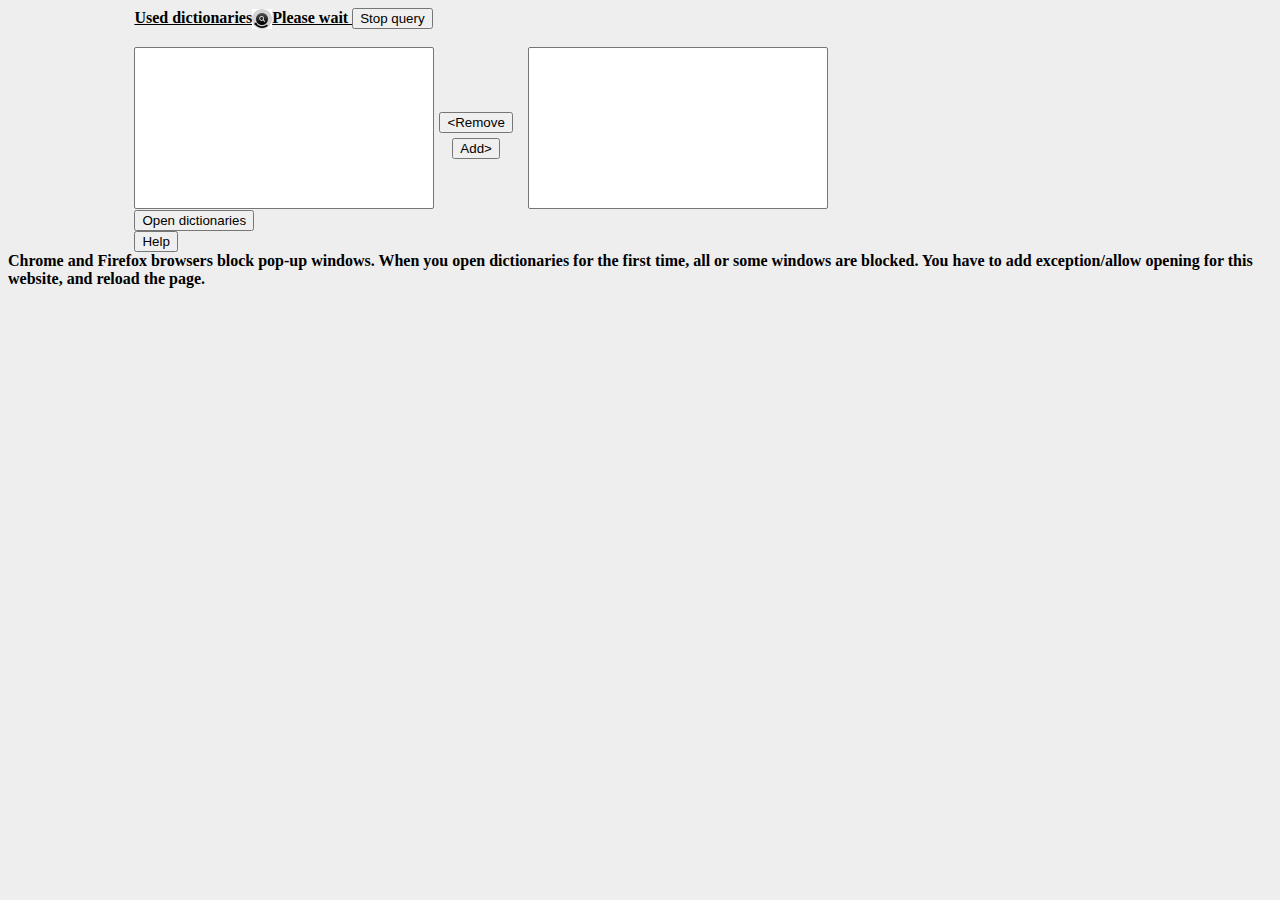
<file: editor/index.html>
<!DOCTYPE html>
<html>
  <head>
  <meta charset="UTF-8">
  <link rel="stylesheet" type="text/css" href="css/default.css">
  <link rel="stylesheet" type="text/css" href="css/jquery.contextmenu.css">
  <style type='text/css'>
    .done {text-decoration:line-through;}
    .workingOn {font-weight:bold}
  </style>
  <title>DEBVisDic 3 editor</title>
  </head>
  <body id='indexBody'>
    <div class='preferences'>
      <div style='text-decoration:underline'><b id='load'>Used dictionaries</b></div><br>
        <div class='lists'>
          <div class='listA'>
            <select id='listFrom' size='10' multiple='true' style='width:300px'></select>
          </div>
          <div class='listButtons'>
            <div class='buttonRemove'>
              <input type='button' id='buttonRemove' value='<Remove'>
            </div>
            <div class='buttonAdd'>
              <input type='button' id='buttonAdd' value='Add>'>
            </div>
          </div>
          <div class='listB'>
            <select id='listTo' size='10' multiple='true' style='width:300px'></select><br>
          </div>
        </div>
      <div class='cl'></div>
      <input type='button' id='buttonOpen' value='Open dictionaries'><br>
      <input type='button' id='buttonHelp' value='Help'>
    </div><!--
    <div style='text-decoration:underline;color:red;font-weight:bold'>TODO:</div>
    <ul id='TODO'>
    </ul>-->
    <div>
     <b>Chrome and Firefox browsers block pop-up windows. When you open dictionaries for the 
first time, all or some windows are blocked. You have to add exception/allow opening for this website,
and reload the page.
    </div>
    <script src="js/preferences.js" type="text/javascript"></script>
    <script src="js/jquery-2.0.3.min.js" type="text/javascript"></script>
    <script src="js/jquery.contextmenu.js" type="text/javascript"></script>
    <script src="js/jquery.json-2.4.min.js" type="text/javascript"></script>
    <script src="js/tree.js" type="text/javascript"></script>
    <script src="js/utility.js" type="text/javascript"></script>
    <script src="js/view.js" type="text/javascript"></script>
    <script src="js/model.js" type="text/javascript"></script>
    <script src="js/controller.js" type="text/javascript"></script>
  </body>
</html>
</file>
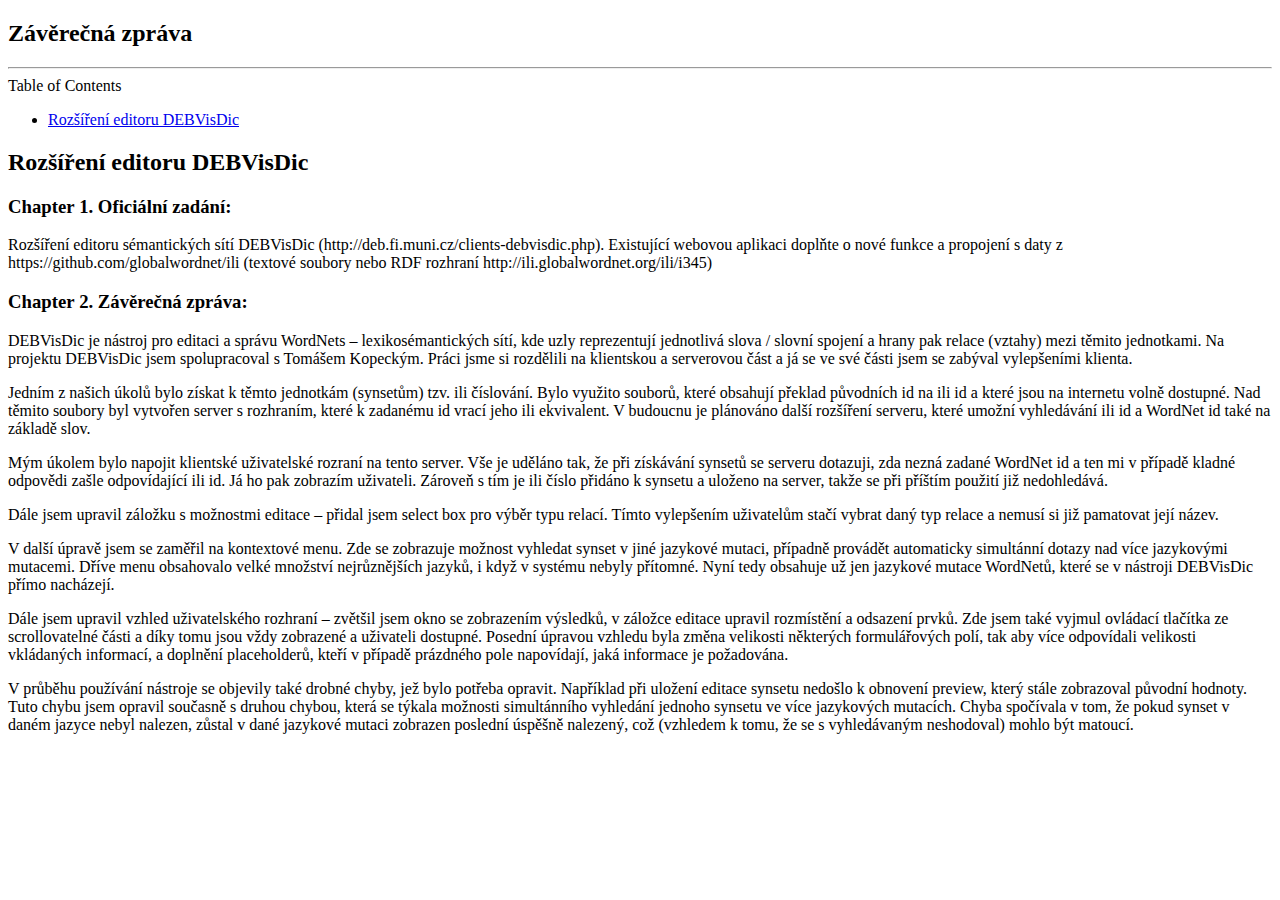
<file: Zaverecne-zpravy/kletecka.html>
<?xml version="1.0" encoding="UTF-8"?>
<!DOCTYPE html><html xmlns="http://www.w3.org/1999/xhtml">
<meta http-equiv="content-type" content="text/html; charset=UTF-8" />  
<head><title>Závěrečná zpráva</title>
<style type="text/css">


/********************************/
/* start of styles in block.xsl */

.formalpara-title {
  font-weight: bold;
}

div.blockquote-title {
  font-weight: bold;
  margin-top: 1em;
  margin-bottom: 1em;
}

span.msgmain-title {
  font-weight: bold;
}

span.msgsub-title {
  font-weight: bold;
}

span.msgrel-title {
  font-weight: bold;
}

div.msglevel, div.msgorig, div.msgaud {
  margin-top: 1em;
  margin-bottom: 1em;
}

span.msglevel-title, span.msgorig-title, span.msgaud-title {
  font-weight: bold;
}

div.msgexplan {
  margin-top: 1em;
  margin-bottom: 1em;
}

span.msgexplan-title {
  font-weight: bold;
}

/* end of styles in block.xsl */
/********************************/

/********************************/
/* start of styles in autotoc.xsl */


/* end of styles in autotoc.xsl */
/********************************/

/********************************/
/* start of styles in formal.xsl */

div.figure-title {
  font-weight: bold;
}

div.example-title {
  font-weight: bold;
}

div.equation-title {
  font-weight: bold;
}

div.table-title {
  font-weight: bold;
}

div.sidebar-title {
  font-weight: bold;
}


/* end of styles in formal.xsl */
/********************************/

/********************************/
/* start of styles in verbatim.xsl */

div.programlisting {
  white-space: pre;
  font-family: monospace;
}

div.screen {
  white-space: pre;
  font-family: monospace;
}

div.synopsis {
  white-space: pre;
  font-family: monospace;
}

/* end of styles in verbatim.xsl */
/********************************/

/* footnote rule */
hr.footnote-hr {
  width: 100;
}

</style>
<meta name="generator" content="Bluefish 2.2.7" /></head><body><section class="article" id="idm46565184909504"><div class="titlepage"><div><div><h2 class="title">Závěrečná zpráva</h2></div></div><hr/></div><div class="toc"><div class="toc-title">Table of Contents</div><ul class="toc"><li><span class="sect1"><a href="#idm46565184906000">Rozšíření editoru DEBVisDic</a></span></li></ul></div>
  
  <section class="sect1" id="idm46565184906000"><div class="titlepage"><div><div><h2 class="title" style="clear: both">Rozšíření editoru DEBVisDic</h2></div></div></div>
     
     <section class="chapter" id="idm46565184905168"><div class="titlepage"><div><div><h3 class="title">Chapter 1. Oficiální zadání:</h3></div></div></div>
     	
     	<p>Rozšíření editoru sémantických sítí DEBVisDic (http://deb.fi.muni.cz/clients-debvisdic.php). Existující webovou aplikaci doplňte o nové funkce a propojení s daty z https://github.com/globalwordnet/ili (textové soubory nebo RDF rozhraní http://ili.globalwordnet.org/ili/i345)</p>
     </section>
     <section class="chapter" id="idm46565184903488"><div class="titlepage"><div><div><h3 class="title">Chapter 2. Závěrečná zpráva:</h3></div></div></div>
     	
     	<p>DEBVisDic je nástroj pro editaci a správu WordNets – lexikosémantických sítí, kde uzly reprezentují jednotlivá slova / slovní spojení a hrany pak relace (vztahy) mezi těmito jednotkami. Na projektu DEBVisDic jsem spolupracoval s Tomášem Kopeckým. Práci jsme si rozdělili na klientskou a serverovou část a já se ve své části jsem se zabýval vylepšeními klienta.</p>
     	<p>Jedním z našich úkolů bylo získat k těmto jednotkám (synsetům) tzv. ili číslování. Bylo využito souborů, které obsahují překlad původních id na ili id a které jsou na internetu volně dostupné. Nad těmito soubory byl vytvořen server s rozhraním, které k zadanému id vrací jeho ili ekvivalent. V budoucnu je plánováno další rozšíření serveru, které umožní vyhledávání ili id a WordNet id také na základě slov.</p>
     	<p>Mým úkolem bylo napojit klientské uživatelské rozraní na tento server. Vše je uděláno tak, že při získávání synsetů se serveru dotazuji, zda nezná zadané WordNet id a ten mi v případě kladné odpovědi zašle odpovídající ili id. Já ho pak zobrazím uživateli. Zároveň s tím je ili číslo přidáno k synsetu a uloženo na server, takže se při příštím použití již nedohledává.</p>
     	<p>Dále jsem upravil záložku s možnostmi editace – přidal jsem select box pro výběr typu relací. Tímto vylepšením uživatelům stačí vybrat daný typ relace a nemusí si již pamatovat její název.</p>
     	<p>V další úpravě jsem se zaměřil na kontextové menu. Zde se zobrazuje možnost vyhledat synset v jiné jazykové mutaci, případně provádět automaticky simultánní dotazy nad více jazykovými mutacemi. Dříve menu obsahovalo velké množství nejrůznějších jazyků, i když v systému nebyly přítomné. Nyní tedy obsahuje už jen jazykové mutace WordNetů, které se v nástroji DEBVisDic přímo nacházejí.</p>
     	<p>Dále jsem upravil vzhled uživatelského rozhraní – zvětšil jsem okno se zobrazením výsledků, v záložce editace upravil rozmístění a odsazení prvků. Zde jsem také vyjmul ovládací tlačítka ze scrollovatelné části a díky tomu jsou vždy zobrazené a uživateli dostupné. Posední úpravou vzhledu byla změna velikosti některých formulářových polí, tak aby více odpovídali velikosti vkládaných informací, a doplnění placeholderů, kteří v případě prázdného pole napovídají, jaká informace je požadována.</p>
     	<p>V průběhu používání nástroje se objevily také drobné chyby, jež bylo potřeba opravit. Například při uložení editace synsetu nedošlo k obnovení preview, který stále zobrazoval původní hodnoty. Tuto chybu jsem opravil současně s druhou chybou, která se týkala možnosti simultánního vyhledání jednoho synsetu ve více jazykových mutacích. Chyba spočívala v tom, že pokud synset v daném jazyce nebyl nalezen, zůstal v dané jazykové mutaci zobrazen poslední úspěšně nalezený, což (vzhledem k tomu, že se s vyhledávaným neshodoval) mohlo být matoucí.</p>
     </section>
  </section>
</section></body></html>
</file>
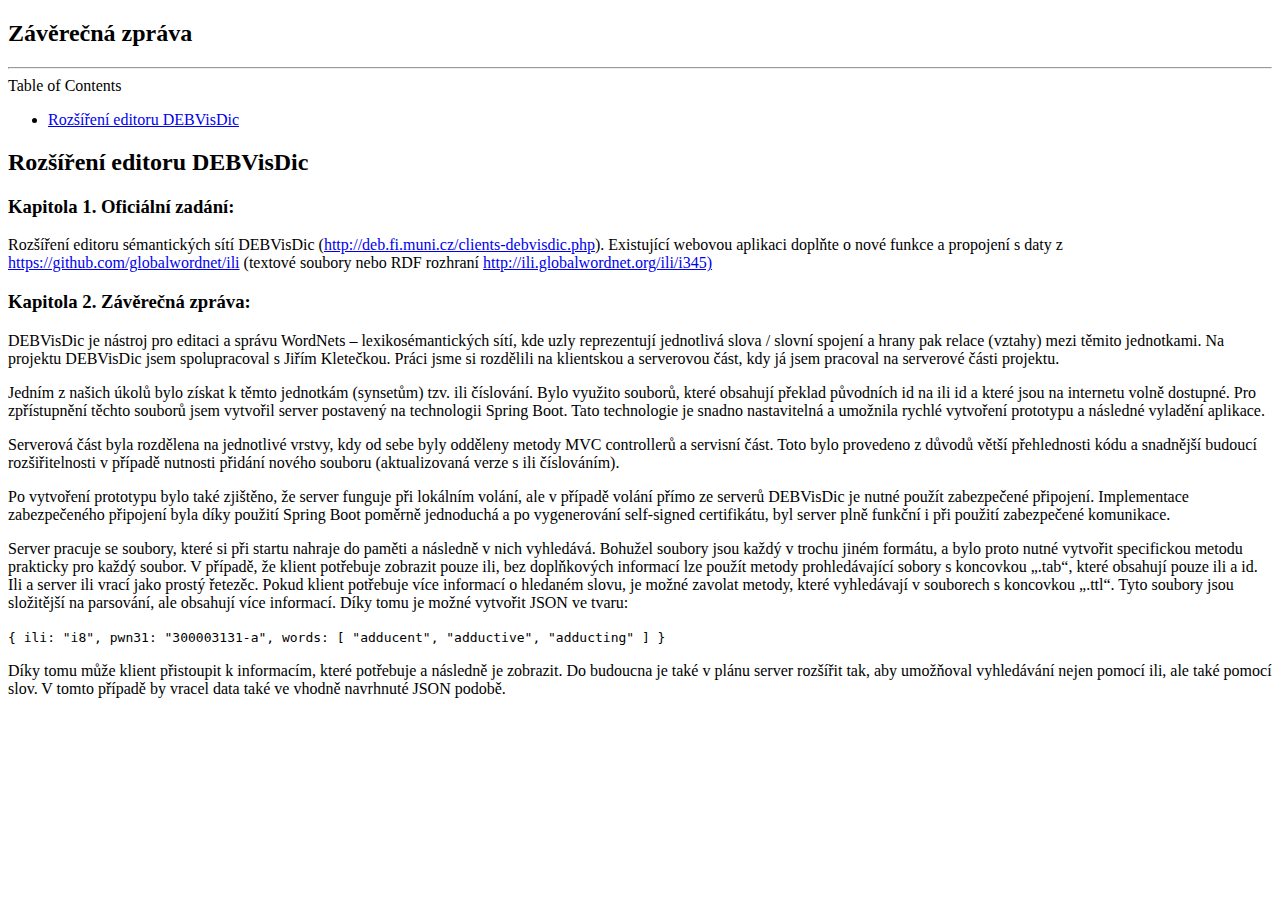
<file: Zaverecne-zpravy/kopecky.html>
<?xml version="1.0" encoding="UTF-8"?>
<!DOCTYPE html><html xmlns="http://www.w3.org/1999/xhtml">
<meta http-equiv="content-type" content="text/html; charset=UTF-8" />
<head><title>Závěrečná zpráva</title>
<style type="text/css">
/********************************/
/* start of styles in block.xsl */
.formalpara-title {
  font-weight: bold;
}
div.blockquote-title {
  font-weight: bold;
  margin-top: 1em;
  margin-bottom: 1em;
}
span.msgmain-title {
  font-weight: bold;
}
span.msgsub-title {
  font-weight: bold;
}
span.msgrel-title {
  font-weight: bold;
}
div.msglevel, div.msgorig, div.msgaud {
  margin-top: 1em;
  margin-bottom: 1em;
}
span.msglevel-title, span.msgorig-title, span.msgaud-title {
  font-weight: bold;
}
div.msgexplan {
  margin-top: 1em;
  margin-bottom: 1em;
}
span.msgexplan-title {
  font-weight: bold;
}
/* end of styles in block.xsl */
/********************************/
/********************************/
/* start of styles in autotoc.xsl */
/* end of styles in autotoc.xsl */
/********************************/
/********************************/
/* start of styles in formal.xsl */
div.figure-title {
  font-weight: bold;
}
div.example-title {
  font-weight: bold;
}
div.equation-title {
  font-weight: bold;
}
div.table-title {
  font-weight: bold;
}
div.sidebar-title {
  font-weight: bold;
}
/* end of styles in formal.xsl */
/********************************/
/********************************/
/* start of styles in verbatim.xsl */
div.programlisting {
  white-space: pre;
  font-family: monospace;
}
div.screen {
  white-space: pre;
  font-family: monospace;
}
div.synopsis {
  white-space: pre;
  font-family: monospace;
}
/* end of styles in verbatim.xsl */
/********************************/
/* footnote rule */
hr.footnote-hr {
  width: 100;
}
</style>
<meta name="generator" content="Bluefish 2.2.10" /></head><body><section class="article" id="idm46565184909504"><div class="titlepage"><div><div><h2 class="title">Závěrečná zpráva</h2></div></div><hr/></div><div class="toc"><div class="toc-title">Table of Contents</div><ul class="toc"><li><span class="sect1"><a href="#idm46565184906000">Rozšíření editoru DEBVisDic</a></span></li></ul></div>
  
  <section class="sect1" id="idm46565184906001"><div class="titlepage"><div><div><h2 class="title" style="clear: both">Rozšíření editoru DEBVisDic</h2></div></div></div>
     
     <section class="chapter" id="idm46565184905168"><div class="titlepage"><div><div><h3 class="title">Kapitola 1. Oficiální zadání:</h3></div></div></div>
     	
     	<p>Rozšíření editoru sémantických sítí DEBVisDic (<a href="http://deb.fi.muni.cz/clients-debvisdic.php">http://deb.fi.muni.cz/clients-debvisdic.php</a>). Existující webovou aplikaci doplňte o nové funkce a propojení s daty z <a href="https://github.com/globalwordnet/ili">https://github.com/globalwordnet/ili</a> (textové soubory nebo RDF rozhraní <a href="http://ili.globalwordnet.org/ili/i345)">http://ili.globalwordnet.org/ili/i345)</a></p>
     </section>
     <section class="chapter" id="idm46565184903488"><div class="titlepage"><div><div><h3 class="title">Kapitola 2. Závěrečná zpráva:</h3></div></div></div>
     	
     	<p>DEBVisDic je nástroj pro editaci a správu WordNets – lexikosémantických sítí, kde uzly reprezentují jednotlivá slova / slovní spojení a hrany pak relace (vztahy) mezi těmito jednotkami. Na projektu DEBVisDic jsem spolupracoval s Jiřím Kletečkou. Práci jsme si rozdělili na klientskou a serverovou část, kdy já jsem pracoval na serverové části projektu.</p>
     	<p>Jedním z našich úkolů bylo získat k těmto jednotkám (synsetům) tzv. ili číslování. Bylo využito souborů, které obsahují překlad původních id na ili id a které jsou na internetu volně dostupné. Pro zpřístupnění těchto souborů jsem vytvořil server postavený na technologii Spring Boot. Tato technologie je snadno nastavitelná a umožnila rychlé vytvoření prototypu a následné vyladění aplikace.</p>
     	<p>Serverová část byla rozdělena na jednotlivé vrstvy, kdy od sebe byly odděleny metody MVC controllerů a servisní část. Toto bylo provedeno z důvodů větší přehlednosti kódu a snadnější budoucí rozšiřitelnosti v případě nutnosti přidání nového souboru (aktualizovaná verze s ili číslováním).</p>
     	<p>Po vytvoření prototypu bylo také zjištěno, že server funguje při lokálním volání, ale v případě volání přímo ze serverů DEBVisDic je nutné použít zabezpečené připojení. Implementace zabezpečeného připojení byla díky použití Spring Boot poměrně jednoduchá a po vygenerování self-signed certifikátu, byl server plně funkční i při použití zabezpečené komunikace.</p>
     	<p>Server pracuje se soubory, které si při startu nahraje do paměti a následně v nich vyhledává. Bohužel soubory jsou každý v trochu jiném formátu, a bylo proto nutné vytvořit specifickou metodu prakticky pro každý soubor. V případě, že klient potřebuje zobrazit pouze ili, bez doplňkových informací lze použít metody prohledávající sobory s koncovkou „.tab“, které obsahují pouze ili a id. Ili a server ili vrací jako prostý řetezěc. Pokud klient potřebuje více informací o hledaném slovu, je možné zavolat metody, které vyhledávají v souborech s koncovkou „.ttl“. Tyto soubory jsou složitější na parsování, ale obsahují více informací. Díky tomu je možné vytvořit JSON ve tvaru:</p>
     	<code>
	{  
		ili: "i8",  
		pwn31: "300003131-a",  
		words: [
			"adducent",
			"adductive",
			"adducting"
			]
	}
	</code>
     	<p>Díky tomu může klient přistoupit k informacím, které potřebuje a následně je zobrazit. Do budoucna je také v plánu server rozšířit tak, aby umožňoval vyhledávání nejen pomocí ili, ale také pomocí slov. V tomto případě by vracel data také ve vhodně navrhnuté JSON podobě.</p>
     </section>
  </section>
</section></body></html>
</file>
<file: editor/css/default.css>
.cl {
    clear: both;
}

input#searchText {
    margin-right: 10px;
}

input {
    margin-right: 10px;
}

#partOfSpeech b {
  margin-right:10px;
}

ul#koren_ILR {
    padding-left: 5px;
}

ul#koren_RILR {
    padding-left: 5px;
}

div#Preview {
    padding-top: 1em;
    padding-left: 5px;
}

div#XML {
    padding-right: 0px;
    margin-right: 0px;
}

.tab {
    width: 97% !important;
    position: absolute !important;
    top: 165px !important;
    overflow: auto !important;
    bottom: 50px !important;
}

#header {
    position:fixed; 
    width:98.5%; 
    height:150px
}

.plus, .minus, .hitarea-plus, .hitarea-minus {
  margin-right: 10px;
}

li {
  margin: 4px 0;
}

.toolbar {
  position: fixed;
  background-color: white;
  height: 30px;
}

.editArea{
  margin-top: 30px;
}

.editrow{
  padding-top:10px;
  padding-bottom:10px;
  border-width: 0px 0px 1px 0px;
  border-style: solid;
  border-color: #dedede;
}

#right_status_text {
  margin-right: 10px !important;
}

#left_status_text {
  margin-left: 10px !important;
}

<!-- Konec uprav -->

hr {
    clear: both;
}

#scrollcontent {
  display: block;
  width: 100%;
  margin-top: 10px;
  margin-bottom: 10px;
}

#tabCtrl {
  width:100%;
  height:100%;
  overflow:hidden;
  position: static
}

.tabButton {
  background-color:#8f8f8f;
  border-top-left-radius: 5px;
  border-top-right-radius: 5px;
  border-bottom-right-radius:0px;
  border-bottom-left-radius:0px;
  text-indent:0;
  border:1px solid #dcdcdc;
  display:inline-block;
  color:#ffffff;
  font-family:Arial;
  font-size:15px;
  font-weight:normal;
  font-style:normal;
  height:22px;
  line-height:22px;
  width:86px;
  text-decoration:none;
  text-align:center;
  margin-right: 0px;
}.tabButton:hover {
  background-color:#dfdfdf;
}.tabButton:active {
  position:relative;
  top:1px;
}

.loginForm {
  display: block;
  width:50%;
  background-color:#FFDDFF;
  margin-left: auto;
  margin-right: auto 
}

.conSettings {
  display: block;
  width:80%;
  background-color:#AAAAAA;
  margin-left: auto;
  margin-right: auto 
}

.preferences {
  display: block;
  width:80%;
  margin-left: auto;
  margin-right: auto 
}

#indexBody {
  background-color: #EEEEEE
}


.listA {
    float: left;
    height: 100%;
}

.listB {
    float: left;
    height: 100%;
}

.listButtons {
    float: left;
    height: 100%;
}

.buttonRemove {
    margin: 70% 5px 5px 5px;
    text-align: center;
}

.buttonAdd {
    text-align: center;
}

#text {
  text-align:center;
}

#listFrom {
  font-family:"Lucida Console", Monaco, monospace
}

#listTo {
  font-family:"Lucida Console", Monaco, monospace
}

.spinner {
  background: url("../img/ajax_spinner.gif") no-repeat center;
  display: inline-block;
  height: 20px;
  width: 20px;
  vertical-align: bottom;
}

.plus {
  background: url("../img/plus_icon.gif") center;
  display: inline-block;
  float: left;
  height: 16px;
  width: 16px;
  vertical-align: bottom;
  margin-right: 10px;
}

.minus {
  background: url("../img/minus_icon.gif") center;
  display: inline-block;
  float: left;
  height: 16px;
  width: 16px;
  vertical-align: bottom;
}

#statusbar {
  position:absolute;
  bottom:0;
  border-top-left-radius: 0px;
  border-top-right-radius: 0;
  width: 100%;
  border-top: solid 1px black;
  height: 25px;
  background-color:#cccccc;
  padding-top: 10px;
  /* padding-left: 10px; */
  margin-top:5px;
  position:absolute;
  bottom:0;
  left:0;
}

.center {
  display: table;
  margin: 0 auto;
}

.new {
  border:solid 4px red;
}

.boxed {
  border:solid 2px black;
}

.boxedInner {
  border:solid 2px #cccccc;
}

ul {
  list-style-type:none;
}

.hitarea {
  display: inline-block;
  float: left;
  height: 16px;
  width: 16px;
  vertical-align: bottom;
}

.hitarea-plus {
  background: url("../img/plus_icon.gif") center;
}

.hitarea-minus {
  background: url("../img/minus_icon.gif") center;
}

.link {
  cursor: pointer;
}

.red_text {
  color: red;
}
</file>
